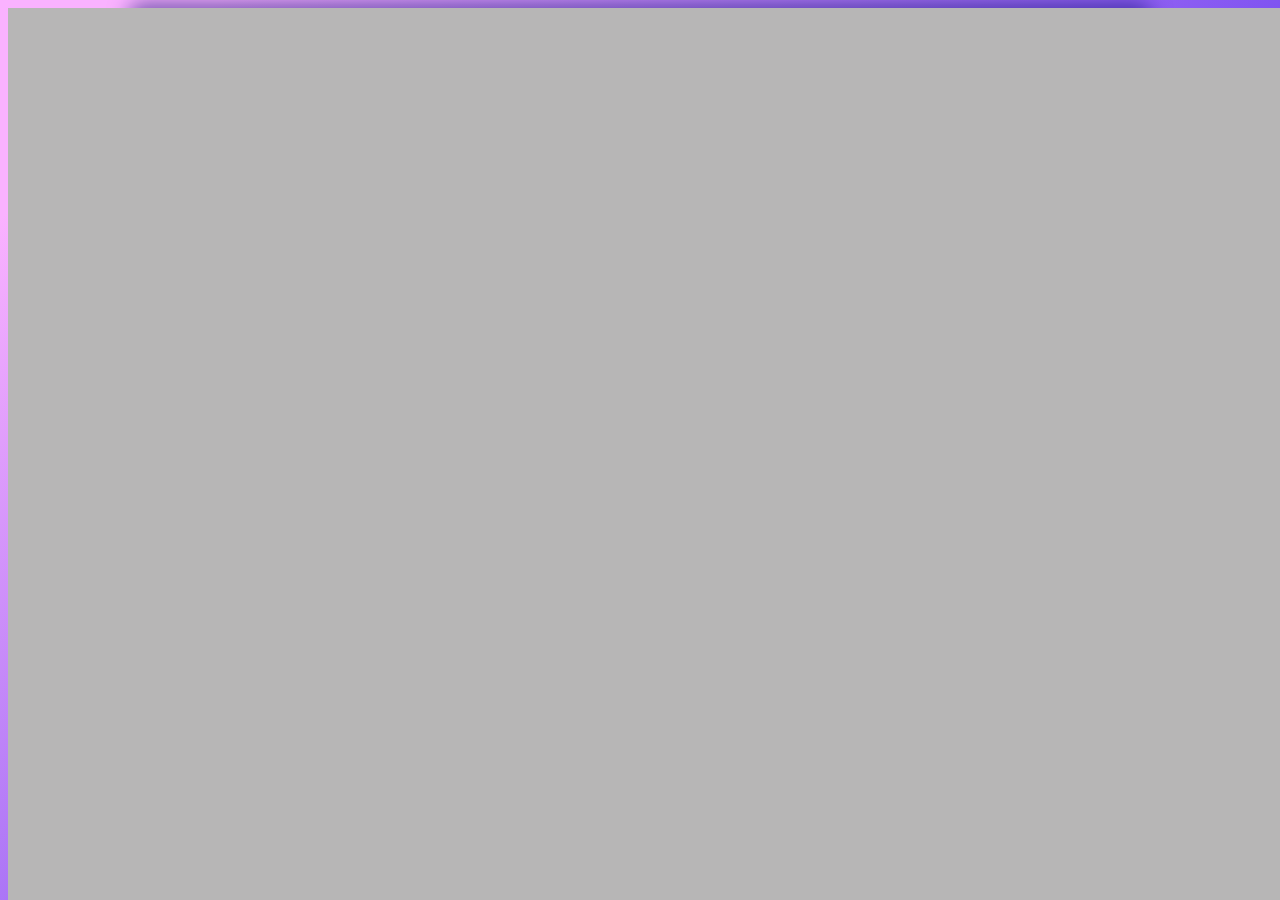
<file: Final Deliverables/Final Code/templates/adminlogin.html>
<!DOCTYPE html>
<html lang="en" >
<head>
  <meta charset="UTF-8">
  <title>Admin Login</title>
  <link href="https://fonts.googleapis.com/css?family=Open+Sans" rel="stylesheet">


  <link href="https://maxcdn.bootstrapcdn.com/font-awesome/4.7.0/css/font-awesome.min.css" rel="stylesheet" integrity="sha384-wvfXpqpZZVQGK6TAh5PVlGOfQNHSoD2xbE+QkPxCAFlNEevoEH3Sl0sibVcOQVnN" crossorigin="anonymous">
  <link rel="stylesheet" type="text/css" href="../static/adminlogin.css">

</head>
<div class="loader_bg">
	<div class="loader"></div>
  </div>
<!-- partial:index.partial.html -->
<div class="box-form">
	<div class="left">
		<div class="overlay">
		<h1>Wc Admin!</h1>
		<p>Good governance depends on ability to take responsibility
			 by both administration as well as people...</p>
		<span>
			<h3>&nbsp; &nbsp;<u>login with social media</u></h3>
			<a href="https://www.facebook.com/login/"><i class="fa fa-facebook" aria-hidden="true"></i></a>
			<a href="https://accounts.google.com/ServiceLogin?rart=ANgoxccWMJUYH-Qa3XU_QXDV2zFIXhG7Wy7iJAIPJ8JsqryC6xHQj-SeDlstF-bGjgZ0BZWyPE5U3qrh9MUAqzry3Wytg4n8Ig"><i class="fa fa-google" aria-hidden="true"></i>&nbsp;Login with Gmail</a> 
			<!-- <a href="#"><i class="bi bi-google" aria-hidden="true"></i></a>  -->
		</span>
		</div>
	</div>
	
	
		<div class="right">
		<h5>Admin!</h5>		<!-- <p>Don't have an account? <a href="#">Creat Your Account</a> it takes less than a minute</p> -->
		<div class="inputs">
			<input type="text" placeholder="user id">
			<br>
			<input type="password" placeholder="password">
		</div>
			
			<br><br>
			
		<div class="remember-me--forget-password">
				<!-- Angular -->
	<!-- <label>
		<input type="checkbox" name="item" />
		<span class="text-checkbox">Remember me</span>
	</label> -->
	<br>
			<button><a href="/admin">Login</a></button>
			<!-- <p>forget password?</p> -->
		</div>
			
			
			<br>
			<p>Don't have an account? <a href="/adminreg">Create Your Account</a> it takes less than a minute</p>
	</div>
	
</div>
<!-- partial -->
<script src="https://cdnjs.cloudflare.com/ajax/libs/jquery/3.4.1/jquery.min.js"></script>
<script>
	setTimeout(function(){
		$('.loader_bg').fadeToggle();
	}, 1600);
  </script>

</body>
</html>
</file>
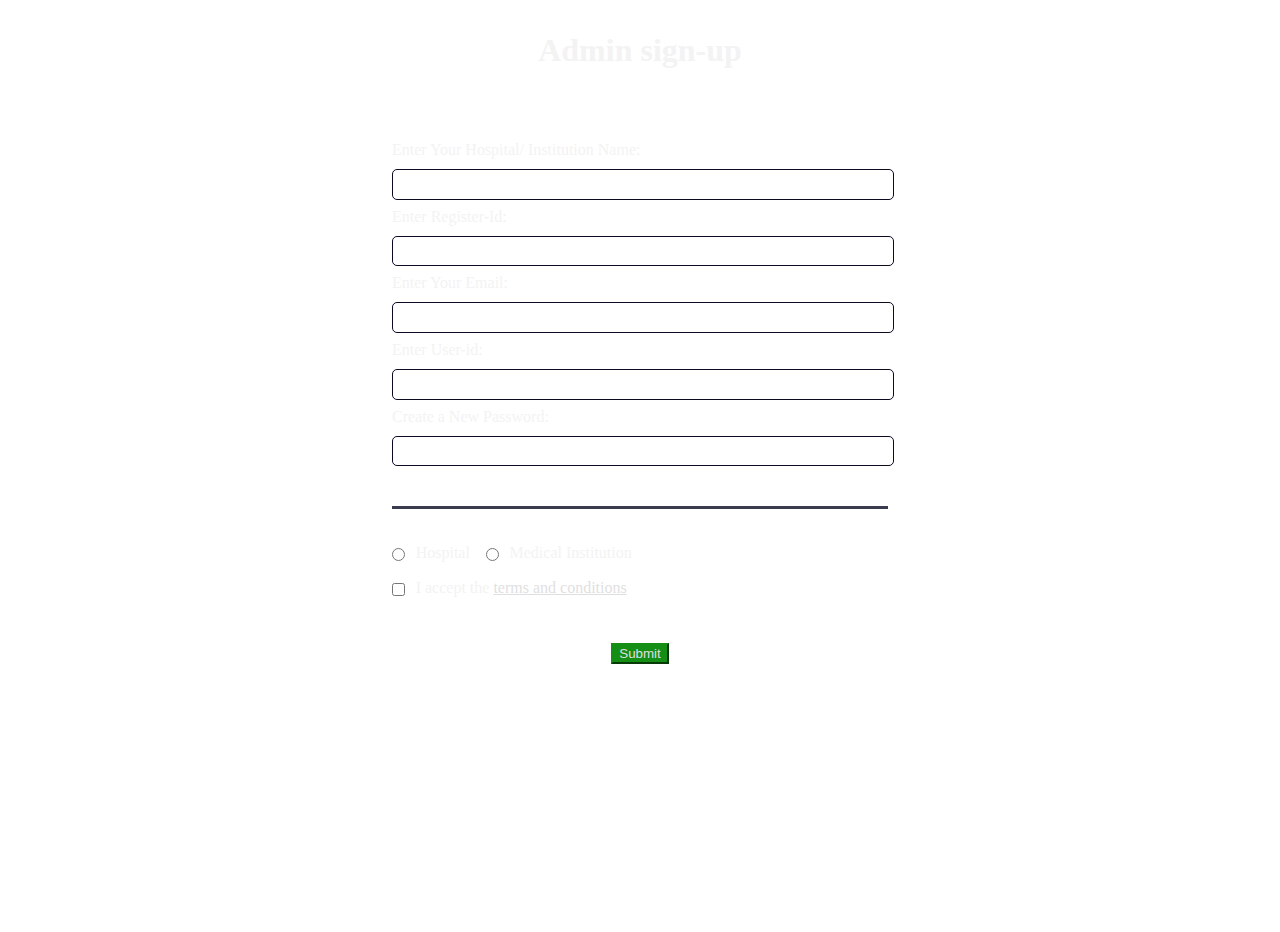
<file: Final Deliverables/Final Code/templates/adminreg.html>
<!DOCTYPE html>
<html>
  <head>
    <title>Admin sign-up</title>
	  <link rel="stylesheet" href="../static/adminreg.css" />
  </head>
  <body>
    <h1>Admin sign-up</h1>
    <form name="admin" action="adminlogin.html" onsubmit="return validateForm()" method='post'>
      <fieldset>
        <label>Enter Your Hospital/ Institution Name: <input type="text" name="hname" id="hiname" required /></label>
        <label>Enter Register-Id: <input type="text" name="regid" id="reg" required /></label>
        <label>Enter Your Email: <input type="email" name="email" id="mail" required /></label>
        <label>Enter User-id: <input type="text" name="Userid" id="user" required /></label>
        <label>Create a New Password: <input type="password" name="password" id="ipass"  required pattern="[a-zA-Z0-9]+" /></label>
      </fieldset>
      <fieldset>
        <input type="radio" name="account-type" class="inline" /> Hospital &nbsp;&nbsp; <input type="radio" name="account-type" class="inline" /> Medical Institution
        <label>
          <input type="checkbox" name="terms" class="inline" required /> I accept the <a href="#">terms and conditions</a>
			  </label>
      </fieldset>
      <center>
      <button class="btn btn-success btn-lg"><a href="/adminlogin">Submit</a></button></center>
    </form>
  </body>
  <script>
    function validateForm(){
    var hname=document.admin.hname.value;
    if(hname.length==0 || hname==""){
        alert("Hospital name must be filled out");
        return false;  
    }

    var regid=document.admin.regid.value;
    if(reg.length==0 || regid.length < 6){
        alert("Register-Id required!");
        return false;
    }

    var email=document.admin.email.value;
    if(email.length==0){
        alert("Email required!");
        return false;
    }

    var Userid=document.admin.Userid.value;
    if(userid.length==0){
        alert("User-Id required!");
        return false;
    }

    var password=document.admin.password.value;
    if(password.length < 8){
        alert("condition not satisfied");
        return false;
    }

  }
  </script>

  

</html>
</file>
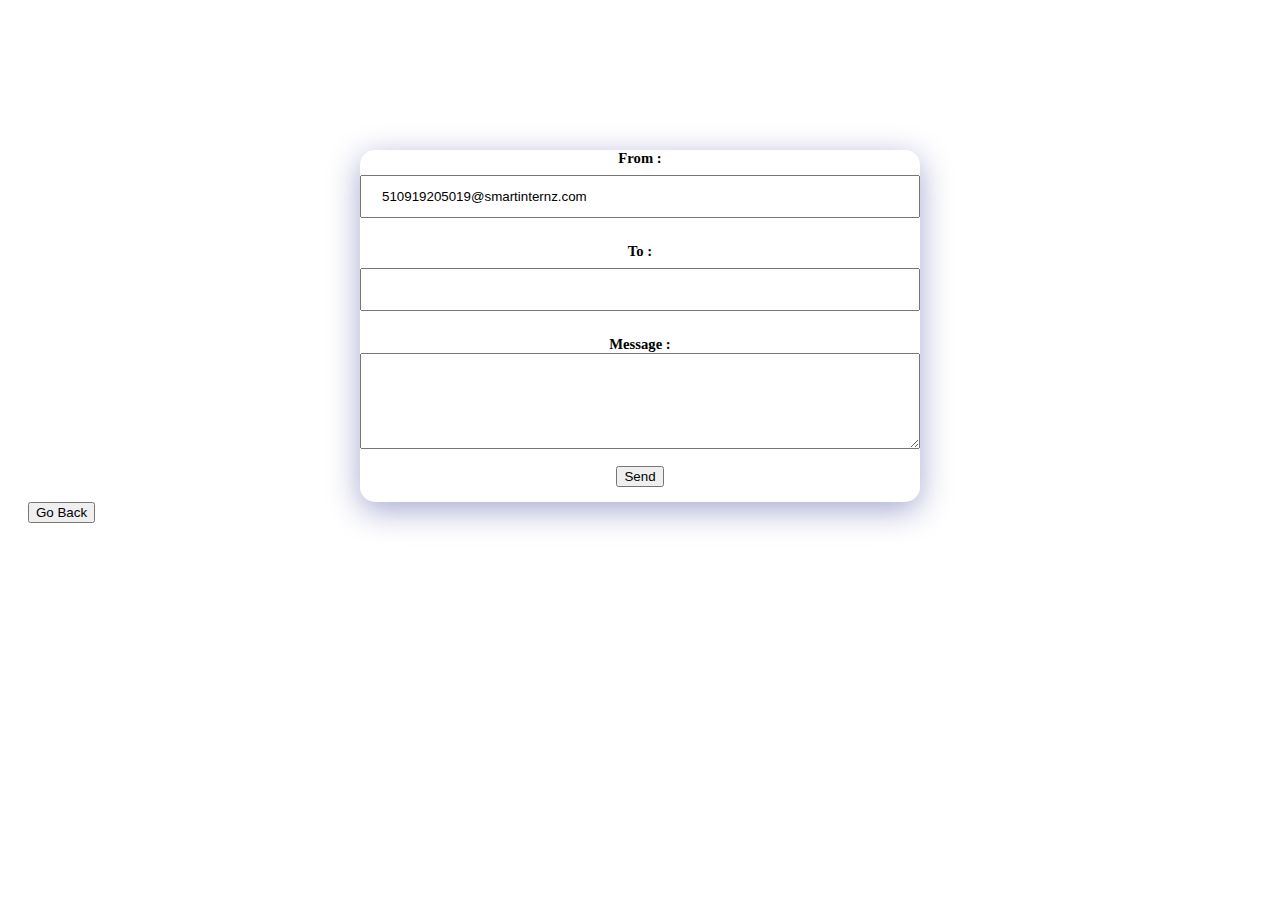
<file: Final Deliverables/Final Code/templates/mail.html>
<!DOCTYPE html>
<html lang="en">
<head>
    <meta charset="UTF-8">
    <meta http-equiv="X-UA-Compatible" content="IE=edge">
    <meta name="viewport" content="width=device-width, initial-scale=1.0">
    <title>Mail Port</title>
</head>
<body>
    <center>
    <div class="email" >
        <form name="mail">
            From : <input type="text" value="510919205019@smartinternz.com">
            <br>
            To : <input type="text" value="">
            <br>
            Message : <br>
            <textarea name="msg" rows="6" cols="20" ></textarea><br>
            <center>
                <!-- <input type="send" value=" &nbsp; &nbsp; &nbsp; &nbsp;Send"> -->
                <button type="button" class="btn btn-primary">Send</button></center>
        </form>
    </div>
</center>
<a href="/admin">
    <button style="margin-left: 20px;" type="button" class="btn btn-success">Go Back</button></a>

</body>
<style>
    body{
        background-image: url('https://model001.s3.jp-tok.cloud-object-storage.appdomain.cloud/101304060-72ff5b00-380d-11eb-8c58-a3172d791c9c.jpeg');
        background-repeat: no-repeat;
        background-size: cover;
    }

    input[type=button], input[type=send], input[type=reset] {
    background-color: #04AA6D;
    border: none;
    color: white;
    padding: 12px 20px;
    text-decoration: none;
    margin: 4px 2px;
    cursor: pointer;
}
    form{
        margin-top: 150px;
	    width: 35rem;
	    height: 22rem;
	    display: flex;
	    flex-direction: column;
	    background: rgba(255,255,255,0.06);
	    box-shadow: 0 8px 32px 0 rgba(31,38,135,.40);
	    border-radius: 35px;
	    border: 1px solid rgba(255,255,255,0.3);
        font-family: Calibri; 
  /* color:white;  */
        font-size: 11pt; 
        font-style: normal;
        font-weight: bold;
  /* text-align:;  */
        background-color: none;
        border-collapse: collapse; 
        border: none;
        border-radius: 15px;
    }
    form .input{
        margin-left: 10px;
    }

    input[type=text] {
    width: 100%;
    padding: 12px 20px;
    margin: 8px 0;
    box-sizing: border-box;
    }

    input[type=text]:focus {
    border: 3px solid #555;
    }
</style>
</html>
</file>
<file: Final Deliverables/Final Code/static/adminlogin.css>
.loader_bg{
  position: fixed;
  z-index: 999999;
  background: rgb(183, 182, 182);
  width: 100%;
  height: 100%;
}
.loader{
  border: 0 soild transparent;
  border-radius: 50%;
  width: 150px;
  height: 150px;
  position: absolute;
  top: calc(50vh - 75px);
  left: calc(50vw - 75px);
}
.loader:before, .loader:after{
  content: '';
  /* border: 1em solid #ff5733; */
  border: 1em solid #e03c33;
  border-radius: 50%;
  width: inherit;
  height: inherit;
  position: absolute;
  top: 0;
  left: 0;
  animation: loader 2s linear infinite;
  opacity: 0;
}
.loader:before{
  animation-delay: .5s;
}
@keyframes loader{
  0%{
      transform: scale(0);
      opacity: 0;
  }
  50%{
      opacity: 1;
  }
  100%{
      transform: scale(1);
      opacity: 0;
  }
}

body {
  background-image: linear-gradient(135deg, #FAB2FF 10%, #1904E5 100%);
  background-size: cover;
  background-repeat: no-repeat;
  background-attachment: fixed;
  font-family: "Open Sans", sans-serif;
  color: #333333;
}

.box-form {
  margin: 0 auto;
  width: 80%;
  background: #FFFFFF;
  border-radius: 10px;
  overflow: hidden;
  display: flex;
  flex: 1 1 100%;
  align-items: stretch;
  justify-content: space-between;
  box-shadow: 0 0 20px 6px #090b6f85;
}
@media (max-width: 980px) {
  .box-form {
    flex-flow: wrap;
    text-align: center;
    align-content: center;
    align-items: center;
  }
}
.box-form div {
  height: auto;
}
.box-form .left {
  color: #FFFFFF;
  background-size: cover;
  background-repeat: no-repeat;
  background-image: url('https://model001.s3.jp-tok.cloud-object-storage.appdomain.cloud/admimg.jpg');
  /* background-image: url("https://i.pinimg.com/736x/5d/73/ea/5d73eaabb25e3805de1f8cdea7df4a42--tumblr-backgrounds-iphone-phone-wallpapers-iphone-wallaper-tumblr.jpg"); */
  overflow: hidden;
}
.box-form .left .overlay {
  padding: 30px;
  width: 100%;
  height: 100%;
  background: #5961f9ad;
  overflow: hidden;
  box-sizing: border-box;
}
.box-form .left .overlay h1 {
  font-size: 10vmax;
  line-height: 1;
  font-weight: 900;
  margin-top: 40px;
  margin-bottom: 20px;
}
.box-form .left .overlay span p {
  margin-top: 30px;
  font-weight: 900;
}
.box-form .left .overlay span a {
  background: #3b5998;
  color: #FFFFFF;
  margin-top: 10px;
  padding: 14px 50px;
  border-radius: 100px;
  display: inline-block;
  box-shadow: 0 3px 6px 1px #042d4657;
}
.box-form .left .overlay span a:last-child {
  background: #1dcaff;
  margin-left: 30px;
}
.box-form .right {
  padding: 40px;
  overflow: hidden;
}
@media (max-width: 980px) {
  .box-form .right {
    width: 100%;
  }
}
.box-form .right h5 {
  font-size: 6vmax;
  line-height: 0;
}
.box-form .right p {
  font-size: 14px;
  color: #B0B3B9;
}
.box-form .right .inputs {
  overflow: hidden;
}
.box-form .right input {
  width: 100%;
  padding: 10px;
  margin-top: 25px;
  font-size: 16px;
  border: none;
  outline: none;
  border-bottom: 2px solid #B0B3B9;
}
.box-form .right .remember-me--forget-password {
  display: flex;
  justify-content: space-between;
  align-items: center;
}
.box-form .right .remember-me--forget-password input {
  margin: 0;
  margin-right: 7px;
  width: auto;
}
.box-form .right button {
  float: right;
  color: #fff;
  font-size: 16px;
  padding: 12px 35px;
  border-radius: 50px;
  display: inline-block;
  border: 0;
  outline: 0;
  box-shadow: 0px 4px 20px 0px #49c628a6;
  background-image: linear-gradient(135deg, #70F570 10%, #49C628 100%);
}

label {
  display: block;
  position: relative;
  margin-left: 30px;
}

 label::before {
  content: ' \f00c';
  position: absolute;
  font-family: FontAwesome;
  background: transparent;
  border: 3px solid #70F570;
  border-radius: 4px;
  color: transparent;
  left: -30px;
  transition: all 0.2s linear;
}

label:hover::before {
  font-family: FontAwesome;
  content: ' \f00c';
  color: #fff;
  cursor: pointer;
  background: #70F570;
} 

label:hover::before .text-checkbox {
  background: #70F570;
}

label span.text-checkbox {
  display: inline-block;
  height: auto;
  position: relative;
  cursor: pointer;
  transition: all linear;
} 

label input[type="checkbox"] {
  display:contents;
}

button a:link { 
  text-decoration: none;
}
button a:visited { text-decoration: none; color:#ffffff;}

button a:hover { text-decoration: none; color:#ffffff; }

a:active { text-decoration: none; }
</file>
<file: Final Deliverables/Final Code/static/adminreg.css>
body {
    width: 100%;
    height: 100vh;
    margin: 0;
    /* background-color: #1b1b32; */
    background-image: url('https://model001.s3.jp-tok.cloud-object-storage.appdomain.cloud/pngtree.jpg');
    color: #f3f3f3;
    font-family: Tahoma;
      font-size: 16px;
      background-size: cover;
  }
  
  h1, p {
    margin: 1em auto;
    text-align: center;
  }
  
  form {
    width: 60vw;
      max-width: 500px;
      min-width: 300px;
      margin: 0 auto;
    padding-bottom: 2em;
  }
  
  fieldset {
    border: none;
      padding: 2rem 0;
  }
  
  fieldset:not(:last-of-type) {
    border-bottom: 3px solid #3b3b4f;
  }
  
  label {
    display: block;
      margin: 0.5rem 0;
  }
  
  input,
  textarea,
  select {
    margin: 10px 0 0 0;
      width: 100%;
    min-height: 2em;
  }
  
  input, textarea {
    background-color: none;
    border: 1px solid #0a0a23;
    border-radius: 5px;
    color: #111010;
  }
  
  .inline {
    width: unset;
    margin: 0 0.5em 0 0;
    vertical-align: middle;
  }
  
  input[type="submit"] {
    display: block;
    width: 60%;
    margin: 1em auto;
    height: 2em;
    font-size: 1.1rem;
    background-color: #ffffff;
    border-color: rgb(11, 11, 11);
    min-width: 300px;
  }
  
  input[type="file"] {
    padding: 1px 2px;
  }
  
  a {
    color: #dfdfe2;
  }
  
  button a:link { 
    text-decoration: none;
}
button a:visited { text-decoration: none; color:#ffffff;}

button a:hover { text-decoration: none; color:#ffffff; }

a:active { text-decoration: none; }

button{
  background-color: rgb(21, 142, 21);
  border-color: rgb(21, 142, 21);
  size: 5px;
}
</file>
